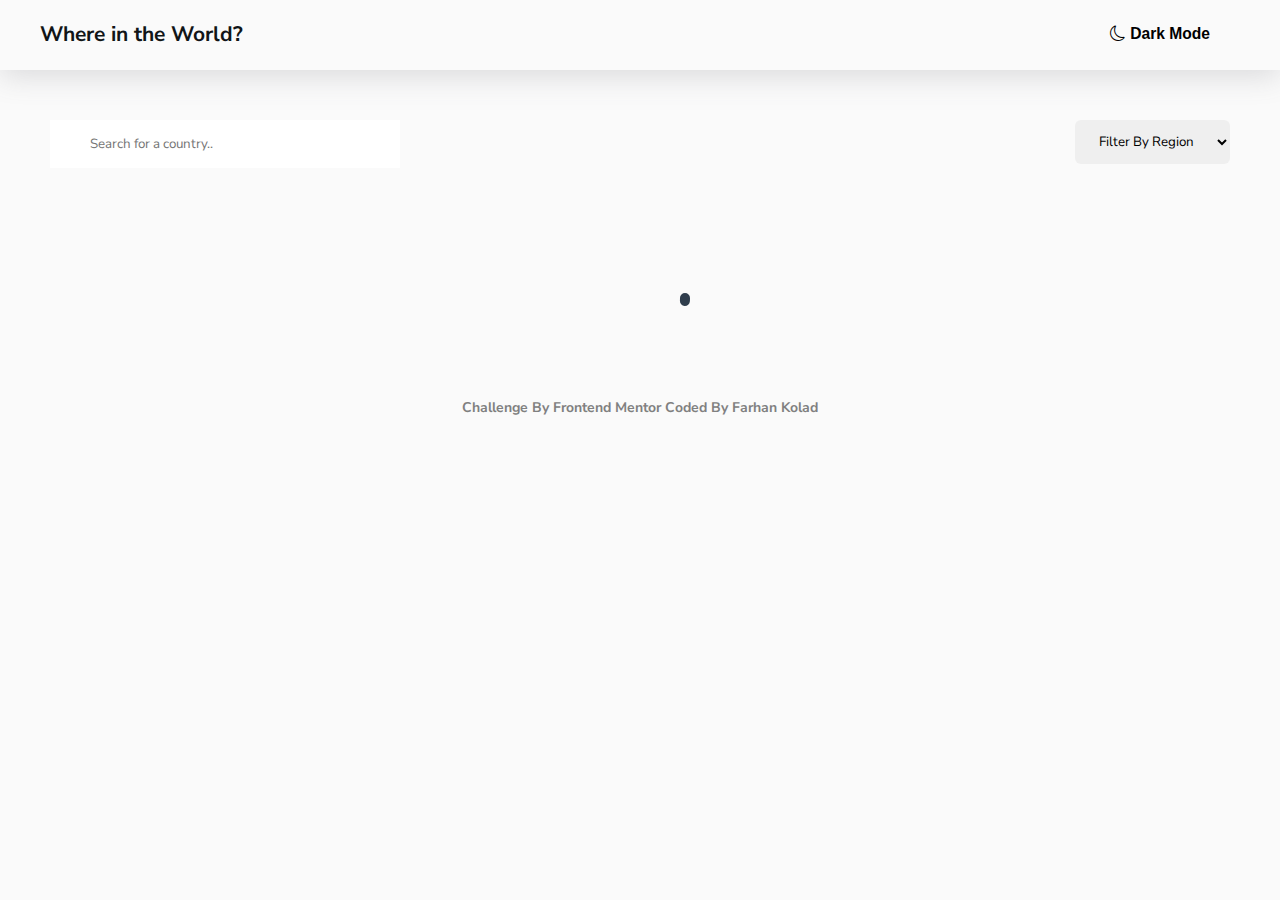
<file: Rest API Countries/index.html>
<!DOCTYPE html>
<html lang="en">
  <head>
    <meta charset="UTF-8" />
    <meta http-equiv="X-UA-Compatible" content="IE=edge" />
    <meta name="viewport" content="width=device-width, initial-scale=1.0" />
    <title>Countries In World</title>
    <link
      rel="stylesheet"
      href="https://cdn.jsdelivr.net/npm/bootstrap-icons@1.8.3/font/bootstrap-icons.css"
    />
      <link rel="stylesheet" href="style.css" />
  </head>
  <body>
    <nav class="navbar">
      <div class="nav-title">
        <h2>Where in the World?</h2>
      </div>
      <div class="color-btn">
        <button id="color-theme" class="theme">
          <h3>
            <i class="bi bi-moon"></i>
            Dark Mode
          </h3>
        </button>
      </div>
    </nav>
    <main class="main">
      <div class="inputs">
        <input
          type="text"
          placeholder="     Search for a country.."
          class="country-input"
          id="c-input"
        />
        <select id="filter" class="filter-region">
          <option value="0" selected disabled>Filter By Region</option>
          <option value="Africa">Africa</option>
          <option value="America">America</option>
          <option value="Asia">Asia</option>
          <option value="Europe">Europe</option>
          <option value="Oceania">Oceania</option>
        </select>
      </div>
      <div class="spinner-border">
        <svg viewBox="0 0 100 100" xmlns="http://www.w3.org/2000/svg">
          <circle cx="50" cy="50" r="45" />
        </svg>
      </div>
      <div class="countries"></div>
    </main>
    <footer>
      <p style="text-align: center">
        Challenge By
        <a href="https://frontendmentor.io">Frontend Mentor</a> Coded By
        <a href="https://www.frontendmentor.io/profile/farhankolad12"
          >Farhan Kolad</a
        >
      </p>
    </footer>
    <script src="main.js"></script>
    <script src="detail.js"></script>
  </body>
</html>
</file>
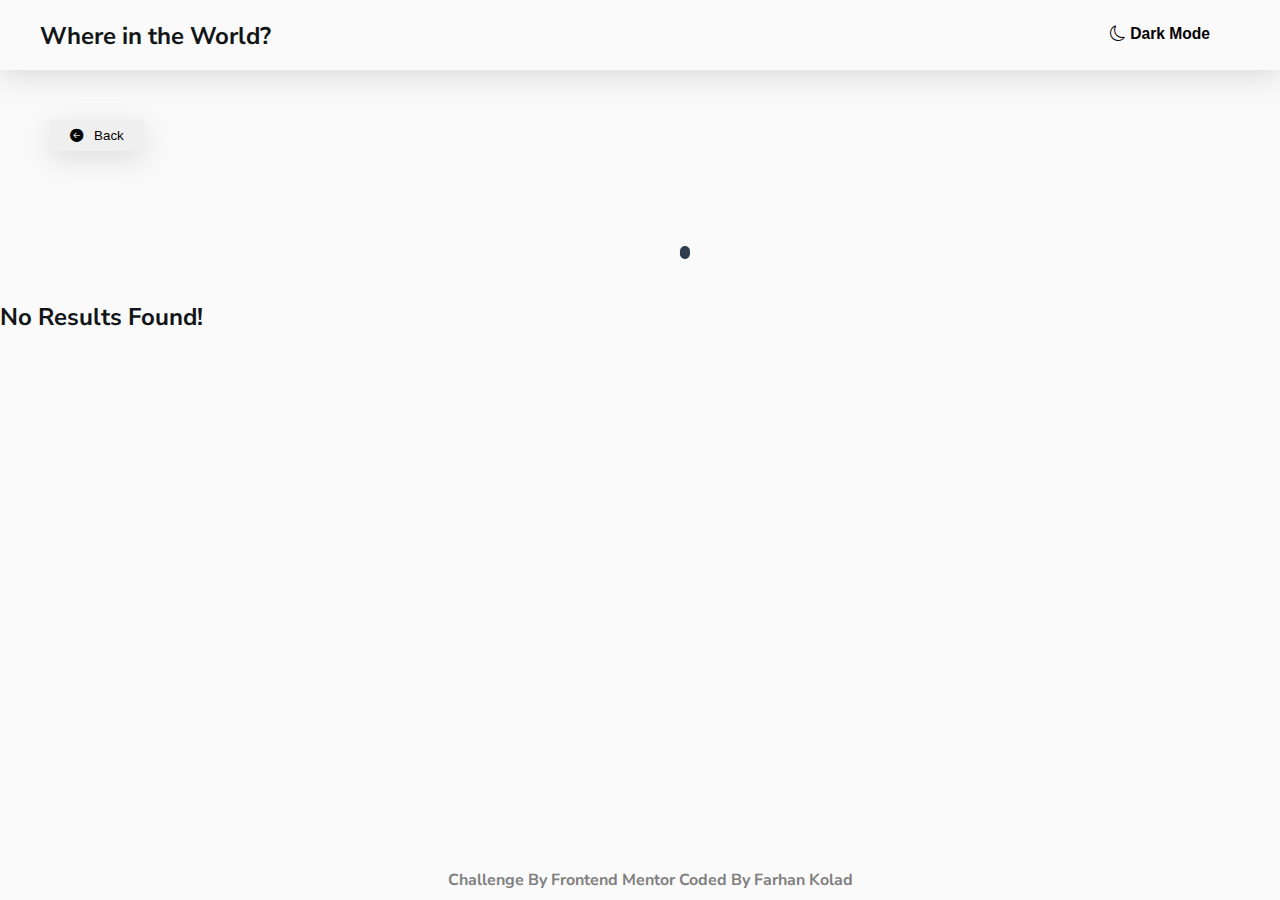
<file: Rest API Countries/detail.html>
<!DOCTYPE html>
<html lang="en">
  <head>
    <meta charset="UTF-8" />
    <meta http-equiv="X-UA-Compatible" content="IE=edge" />
    <meta name="viewport" content="width=device-width, initial-scale=1.0" />
    <link
      rel="stylesheet"
      href="https://cdn.jsdelivr.net/npm/bootstrap-icons@1.8.3/font/bootstrap-icons.css"
    />
    <title>Detail</title>
    <link rel="stylesheet" href="style.css" />
  </head>
  <body class="detail-html">
    <nav class="navbar">
      <div class="nav-title">
        <h2>Where in the World?</h2>
      </div>
      <div class="color-btn">
        <button id="color-theme" class="theme">
          <h3>
            <i class="bi bi-moon"></i>
            Dark Mode
          </h3>
        </button>
      </div>
    </nav>
    <div class="back-btn">
      <a href="./index.html">
        <button id="back">
          <i class="bi bi-arrow-left-circle-fill"></i>&nbsp;&nbsp Back
        </button>
      </a>
    </div>
    <div class="spinner-border">
    <svg viewBox="0 0 100 100" xmlns="http://www.w3.org/2000/svg" >
      <circle cx="50" cy="50" r="45" />
    </svg>
    </div>
    <main class="main-detail"></main>
    <footer class="detail-foot">
      <p style="text-align: center">
        Challenge By
        <a href="https://frontendmentor.io">Frontend Mentor</a> Coded By
        <a href="https://www.frontendmentor.io/profile/farhankolad12">Farhan Kolad</a>
      </p>
    </footer>
    <script src="detail.js"></script>
  </body>
</html>
</file>
<file: Rest API Countries/style.css>
@import url('https://fonts.googleapis.com/css2?family=Lato:wght@300&family=Manrope:wght@800&family=Nunito+Sans:wght@300;600;800&family=Open+Sans&family=Overpass:wght@400;700&family=Roboto:wght@500&display=swap');

* {
    margin: 0;
    padding: 0;
    box-sizing: border-box;
    word-wrap: break-word;
}

a {
    text-decoration: none;
    color: inherit;
}

body {
    font-family: 'Nunito Sans', sans-serif;
    font-size: 14px;
    background-color: hsl(0, 0%, 98%);
    color: hsl(200, 15%, 8%);
}

.navbar {
    box-shadow: rgba(100, 100, 111, 0.2) 0px 7px 29px 0px;
    height: 70px;
    padding-top: 20px;
    padding-left: 40px;
}

.navbar button {
    position: absolute;
    right: 70px;
    top: 25px;
    border: none;
    background-color: inherit;
    cursor: pointer;
}

.inputs {
    padding: 50px;
}

.inputs select {
    font-family: inherit;
    padding: 12px 20px;
    float: right;
    border: none;
    border-radius: 6px;
}

.inputs input {
    padding: 15px 25px;
    border: none;
    width: 350px;
    color: hsl(0, 0%, 52%);
    font-family: inherit;
    margin-bottom: 30px;
}

.inputs input:focus {
    box-shadow: rgba(0, 0, 0, 0.35) 0px 5px 15px;
    outline: none;
}

.bi-search {
    position: relative;
    left: 30px;
}

.countries {
    display: grid;
    grid-template-columns: repeat(4,4fr);
    grid-gap: 50px;
    justify-content: center;
    align-items: center;
    margin-left: 65px;
    margin-bottom: 50px;
}

p {
    color: gray;
    font-weight: bolder;
}

.country {
    width: 300px;
    height: 400px;
    box-shadow: rgba(149, 157, 165, 0.2) 0px 1px 20px;
    border-radius: 10px;
}

.country-body {
    padding: 20px;
}

.country-flag img {
    width: 300px;
    height: 200px;
    border-top-left-radius: 10px;
    border-top-right-radius: 10px;
}

.back-btn {
    margin: 50px;
}

.back-btn button {
    padding-left: 20px;
    padding-right: 20px;
    padding-top: 8px;
    padding-bottom: 8px;
    box-shadow: rgba(100, 100, 111, 0.2) 0px 7px 29px 0px;
    border: none;
    outline: none;
}

.detail-country-flag {
    margin: 50px;
}

.detail-country-flag img {
    width: 450px;
    height: 300px;
}

.main-detail {
    display: flex;
    flex-direction: column;
    width: 100%;
    justify-content: center;
}

.detail-body {
    display: grid;
    grid-template-columns: repeat(2, 8fr);
    grid-gap: 10px;
    position: absolute;
    top: 35%;
    left: 40%;
}

.part-one > p{
    margin: 10px;
}

.part-two > p {
    margin: 10px;
}

.part-two {
    margin-top: 30px;
}

.country-border {
    position: absolute;
    top: 70%;
    left: 40%;
    display: grid;
    text-align: center;
    grid-template-columns: repeat(6, 4fr);
}

.country-border > h4 {
    position: relative;
    margin: 5px;
    box-shadow: rgba(100, 100, 111, 0.2) 0px 7px 29px 0px;
    padding-left: 10px;
    padding-right: 10px;
    padding-top: 5px;
    padding-bottom: 5px;
    font-size: 16px;
    cursor: pointer;
}

.detail-html {
    font-size: 16px;
}

.dark-mode {
    background-color: hsl(207, 26%, 17%);
    color: hsl(0, 0%, 100%);
}

.input-dark-mode {
    background-color: hsl(209, 23%, 22%);
    color: hsl(0, 0%, 100%);
}

.border-dark-mode {
    background-color: hsl(209, 23%, 22%);
    color: hsl(0, 0%, 100%);
}

.select-dark-mode {
    background-color: hsl(209, 23%, 22%);
    color: hsl(0, 0%, 100%);
}

.detail-foot {
    position: absolute;
    bottom: 1%;
    left: 35%;
}

@media (max-width: 768px) {
    .countries {
        display: flex;
        flex-direction: column;
        margin: auto;
        justify-content: center;
        align-items: center;
    }
    
    .inputs input {
        width: 100%;
    }

    .navbar h2 {
        font-size: 17px;
        position: absolute;
        left: 3%;
    }

    .navbar button {
        position: absolute;
        right: 10px;
        top: 3.5%;
        font-size: 10px;
    }

    .inputs select {
        float: left;
        margin-bottom: 5px;
    }
    
    .detail-country-flag {
        margin: 10px;
        text-align: center;
    }

    .detail-country-flag img {
        width: 300px;
        height: 200px;
    }
    
    .detail-body {
        display: block;
        position: static;
        margin-top: 40px;
        margin-left: 33px;
    }

    .country-border {
        position: static;
        margin-left: 40px;
        padding-top: 10px;
        padding-bottom: 20px;
        display: grid;
        grid-template-columns: repeat(3, 4fr);
    }

    .detail-foot {
        display: none;
    }
}

.spinner-border {
    display: flex;
    flex-direction: column;
    width: 100vw;
    justify-content: center;
    align-items: center;
}

svg {
    animation: 2s linear infinite svg-animation;
    max-width: 100px;
}

@keyframes svg-animation {
    0% {
        transform: rotateZ(0deg);
    }

    100% {
        transform: rotateZ(360deg)
    }
}

circle {
    animation: 1.4s ease-in-out infinite both circle-animation;
    display: block;
    fill: transparent;
    stroke: #2f3d4c;
    stroke-linecap: round;
    stroke-dasharray: 283;
    stroke-dashoffset: 280;
    stroke-width: 10px;
    transform-origin: 50% 50%;
}


@keyframes circle-animation {

    0%,
    25% {
        stroke-dashoffset: 280;
        transform: rotate(0);
    }

    50%,
    75% {
        stroke-dashoffset: 75;
        transform: rotate(45deg);
    }

    100% {
        stroke-dashoffset: 280;
        transform: rotate(360deg);
    }
}
</file>
